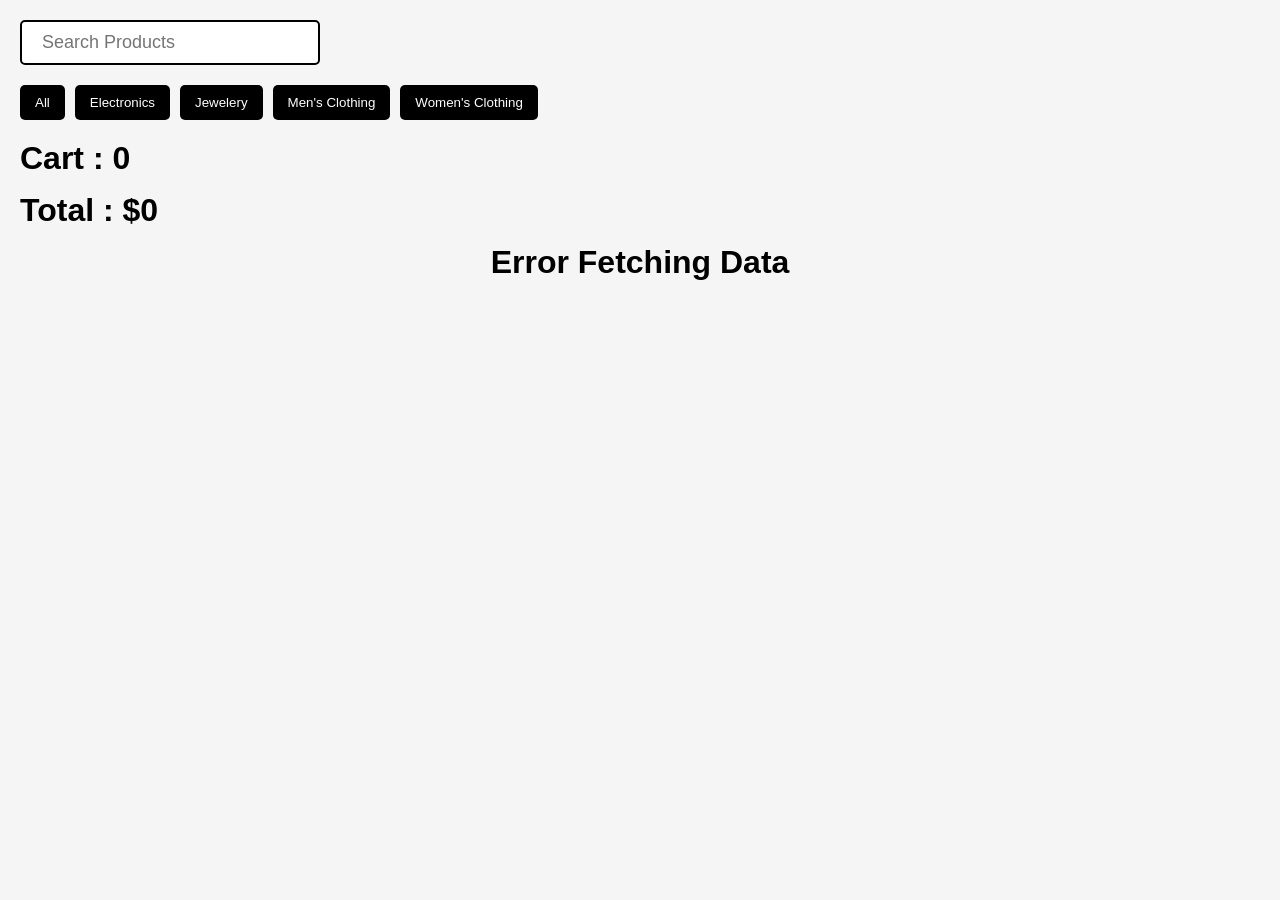
<file: index.html>
<!DOCTYPE html>
<html lang="en">
<head>
    <meta charset="UTF-8">
    <meta name="viewport" content="width=device-width, initial-scale=1.0">
    <title>Document</title>
    <link rel="stylesheet" href="./style.css"/>
</head>
<p>
    <!-- <h1>Praveen K</h1><hr>
    <h2>About Me</h2>
    <p>Hello! My name is <strong>Praveen</strong>. I am a <i>Software Engineer</i> who loves learning <b>HTML</b>,<i>CSS</i> and <u>Javascript</u>.<br> I enjoy teaching and improving my skills daily. </p><hr>
    <h2>Education</h2>
    <table border="1">
        <tr>
            <th>Course</th>
            <th>College</th>
            <th>Year</th>
            <th>CGPA</th>
        </tr>
        <tr>
            <td>B.E - ECE</td>
            <td>Paavai Engineering College</td>
            <td>2020 - 2024</td>
            <td>7.48</td>
        </tr>
    </table><hr>
    <h2>Skills</h2>
    <ul>
        <li>HTML</li>
        <li>CSS</li>
        <li>Javascript</li>
        <li>Python</li>
    </ul><hr>
    <h2>Hobbies</h2>
    <ol>
        <li>Reading Tech Blogs</li>
        <li>Playing Cricket</li>
        <li>Watching Movies</li>
    </ol><hr>
    <h2>My Photo</h2>
    <img src="./Asset/rs.jpg" alt="Profile Photo"><hr>
    <h2>Connect With Me</h2>
    <a href="https://in.linkedin.com/"><u>Visit My LinkedIn Profile</u></a>  -->
<!-- 
    <form action="submit">
        <h1>Universal Registration & Management Form</h1><hr>
        <fieldset>
            <legend><h2>Personal Details</h2></legend>
            <label for="">Full Name:</label>
            <input type="text" name="userName" required><br>

            <label for="">Email:</label>
            <input type="email" name="userEmail"><br>
            
            <label for="">Phone Number:</label>
            <input type="text" name="Phone number"><br>

            <label for="">Date of Birth:</label>
            <input type="date" name="Dob"><br>

            <label for="">Gender:</label>
            <input type="radio" name="gender">Male 
            <input type="radio" name="gender">Female
            <input type="radio" name="gender">Other <br>

            <label for="">Marital Status:</label>
            <select name="" id="">
                <option value="">--Select--</option>
                <option value="">Married</option>
                <option value="">Not Married</option>
            </select>
        </fieldset> <br>
        <fieldset>
            <legend><h2>Education Details</h2></legend>
            <label for="">Highest Qualification:</label>
            <select name="" id="">
                <option value="">--Select Qualification--</option>
                <option value="">PG</option>
                <option value="">UG</option>
            </select> <br>

            <label for="">College Name:</label>
            <input type="text" name="CollegeName"><br>

            <label for="">Year of Passing:</label>
            <input type="text" name="Yop"><br>

            <label for="">Percentage:</label>
            <input type="text" name="Percent"><br>
        </fieldset> <br>
        <fieldset>
            <legend><h2>Professional Details</h2></legend>
            <label for="">Experience(Years):</label>
            <input type="text" name="exp"><br>

            <label for="">Skills:</label>
            <input type="checkbox" name="skills">HTML
            <input type="checkbox" name="skills">CSS 
            <input type="checkbox" name="skills">Javascript
            <input type="checkbox" name="skills">Python
            <input type="checkbox" name="skills">React <br>

            <label for="">Current Company:</label>
            <input type="text" name="current"><br>

            <label for="">Expected Salary:</label>
            <input type="text" name="expsalaray"><br>
        </fieldset> <br>
        <fieldset>
            <legend><h2>Account Setup</h2></legend>
            <label for="">Username:</label>
            <input type="text" name="name"><br>
            
            <label for="">Password:</label>
            <input type="password" name="pass"><br>

            <label for="">Confirm Password:</label>
            <input type="password" name="confirmpass"><br>

            <label for="">Security Question:</label>
            <select name="" id="">
                <option value="">Your Pet Name?  </option>
                <option value="">Your Village Name</option>
            </select> <br>

            <label for="">Answer:</label>
            <input type="text" name="ans"><br>
        </fieldset> <br>
        <fieldset>
            <legend><h2>Address Details</h2></legend>
            <label for="">Address Line:</label>
            <textarea name="" id="" rows="3" cols="30"></textarea> <br>

            <label for="">City:</label>
            <input type="text" name="city"><br>

            <label for="">State:</label>
            <input type="text" name="state"><br>

            <label for="">Pincode:</label>
            <input type="text" name="pin"><br>

            <label for="">Country:</label>
            <input type="text" name="country"><br>
        </fieldset> <br>
        <fieldset>
            <legend><h2>Emergency Contact</h2></legend>
            <label for="">Contact Person Name:</label>
            <input type="text" name="name"><br>

            <label for="">Relationship:</label>
            <input type="text" name="realtion"><br>

            <label for="">Emergency Phone:</label>
            <input type="text" name="number"><br>
        </fieldset> <br>
        <fieldset>
            <legend><h2>Upload Documents</h2></legend>
            <label for="">Upload Resume:</label>
            <input type="file" name="upload"><br>

            <label for="">Upload Profile Photo:</label>
            <input type="file" name="upload"><br>
        </fieldset> <br>
        <fieldset>
            <legend><h2>Declaration</h2></legend>
            <input type="checkbox" name="declare"> I hereby declare that the above information is true and correct.
        </fieldset> <br>
        <button type="submit">Submit Registration</button>
        <button type="reset">Reset Form</button> <hr>
        <p> &copy; 2026 Universal Registration System</p>
    </form> -->
    <!-- <style>
        #header{color: blueviolet;}
        span{color: blue;}
    </style>
    <h1>LifeCare Multi-Speciality Hospital</h1>
    <p id="header"><u><b>Home</b></u> | <u><b>About</b></u> | <u><b>Doctors</b></u> | <u><b>Services</b> | <u><b>Appointment</b></u> | <u><b>Contact</b></u></u></p> <hr>
    <h2>Welcome to LifeCare Hospital</h2>
    <img src="./Assets/r.jpg" alt="Hospital Image">
    <p>We provide quality healthcare services with modern facilities and experienced doctors.</p> <hr>
    <h2>About Us</h2>
    <p><b>LifeCare Hospital</b> is a leading healthcare provider offering world-class treatment.</p>
     <p> Our mission is to provide <i>affordable</i> and <mark>advanced medical care</mark> to everyone.</p> <hr>
    <h2>Our Doctors</h2>
    <ul>
        <li>Dr.Arun - Cardiologist</li>
        <li>Dr.Meena - Neurologist</li>
        <li>Dr.Karthik - Orthopedic</li>
        <li>Dr.Priya - Pediatrician</li>
    </ul> <hr>
    <h2>Our Services</h2>
    <ol>
        <li>Emergency Care</li>
        <li>24/7 pharmacy</li>
        <li>Laboratory Services</li>
        <li>ICU & Operation Theatre</li>
    </ol> <hr>
    <h2>Hospital Timings</h2>
    <table border="1">
        <tr>
            <th><h3>Day</h3></th>
            <th><h3>Opening Time</h3></th>
            <th><h3>Closing Time</h3></th>
        </tr>
        <tr>
            <td>Monday - Friday</td>
            <td>8:00 AM</td>
            <td>8:00 PM</td>
        </tr>
        <tr>
            <td>Saturday</td>
            <td>9:00 AM</td>
            <td>5:00 PM</td>
        </tr>
        <tr>
            <td>Sunday</td>
            <td colspan="2">Emergency Only</td>
        </tr>
    </table> <hr>
    <h2>Book an Appointment</h2>
    <form action="submit">  
        <label for="">Full Name:</label><br>
        <input type="text" name="userName" placeholder="Enter your name"><br>

        <label for="">Email:</label><br>
        <input type="email" name="userEmail" placeholder="Enter your email"><br>
            
        <label for="">Phone Number:</label><br>
        <input type="text" name="Phone number" placeholder="10-digit number"><br>

        <label for="">Gender:</label><br>
        <input type="radio" name="gender">Male 
        <input type="radio" name="gender">Female
        <input type="radio" name="gender">Other <br>

        <label for="">Select Department:</label><br>
        <select name="" id="">
            <option value="">--Select--</option>
        </select> <br>
        <label for="">Appointment Date:</label><br>
        <input type="date" name="Appointmentdate"> <br>
        <label for="">Upload Medical Report:</label><br>
        <input type="file" name="upload"> <br>
        <label for="">Message:</label><br>
        <textarea rows="3" cols="30" placeholder="Describe your issue..."></textarea> <br>
        <button type="submit">Book Appointment</button> 
        <button type="reset">Clear Form</button> 
    </form> <hr>
    <h2>Contact Us</h2>
    <p>Email: <span><u>info@lifecare.com</u></span>
    <p>Phone: +91 9876543210</p>
    <textarea rows="10" cols="40">Google Maps Platform rejected your request. Invalid request. Invalid 'pb' parameter.</textarea> <hr>
    <p>&copy; 2026 LifeCare Hospital. All Rights Reserved.</p> -->
    <!-- <style>
        #table{border-collapse: collapse; border-color: black;}
        #map{display: flex; justify-content: space-between;gap: 100px;}
    </style>
    <p>Follow us on: <a href="">Facebook</a> | <a href="">Twitter</a> | <a href="">Instagram</a> | <a href="">YouTube</a></p> <hr>
    <h1>TheBlog</h1>
    <i>Ideas Worth Writing About &mdash; Published Every Week</i> <hr>
    <p><a href="">Home</a> | <a href="">Technology</a> | <a href="">Design</a> | <a href="">Lifestyle</a> | <a href="">Productivity</a> | <a href="">Culture</a> | <a href="">About</a> | <a href="">Contact</a> |</p> <hr>
    <p><textarea rows="1" cols="40" placeholder="Search articles...."> </textarea> <button type="submit">Search</button> </p> <hr>
    <h2>Featured Post</h2>
    <p>
        <p><h2 style="margin: 30px;">The Future of Human-AI Collaboration: What Comes Next?</h2></p>
        <p style="margin: 30px;">Artificial intelligence is no longer a distant concept &mdash; its woven into how we work,create , and communicate. But what happens AI becomes a true partner rather than just a tool? <br>
        This in-depth feature explores the road ahead for humans and machines working side by side &mdash; and what it means for jobs,creativity,and society at large.</p>
        <p style="margin: 30px;">By <b>Editorial Team</b> April 20,2026 | 10 min read | Category: Technology </p>         
        <p style="margin: 30px;"> <a href="">Read Full Artcile</a></p> </p><hr>
    <h2>Latest Posts</h2>
    <table border="1" id="table">
        <tr>
            <th>Category</th>
            <th>Title</th>
            <th>Author</th>
            <th>Date</th>
            <th>Read Time</th>
            <th>Link</th>
        </tr>
        <tr>
            <td>Technology</td>
            <td>How AI is Quietly Changing the Way We Write</td>
            <td>Aryan Mehta</td>
            <td>April 18,2026</td>
            <td>5 min</td>
            <td><a href="">Read</a></td>
        </tr>
        <tr>
            <td>Design</td>
            <td>The Minimalism Trap: When Less Becomes Too Little</td>
            <td>Priya Nair</td>
            <td>April 12,2026</td>
            <td>4 min</td>
            <td><a href="">Read</a></td>
        </tr>
        <tr>
            <td>Lifestyle</td>
            <td>Why I Stopped Using My Phone Before 9 AM</td>
            <td>Sam Torres</td>
            <td>April 5,2026</td>
            <td>3 min</td>
            <td><a href="">Read</a></td>
        </tr>
        <tr>
            <td>Productivity</td>
            <td>Deep Work in a World Full of Distractions</td>
            <td>Nisha Kapoor</td>
            <td>March 30,2026</td>
            <td>6 min</td>
            <td><a href="">Read</a></td>
        </tr>
        <tr>
            <td>Culture</td>
            <td>Why Gen Z Is Redefining Work-Life Balance</td>
            <td>Leo Martinez</td>
            <td>March 25,2026</td>
            <td>5 min</td>
            <td><a href="">Read</a></td>
        </tr>
        <tr>
            <td>Technology</td>
            <td>Open Source vs Proprietary: The Eternal Debate</td>
            <td>Ravi Shankar</td>
            <td>March 20,2026</td>
            <td>7 min</td>
            <td><a href="">Read</a></td>
        </tr>
    </table> <br>
    
    <a href="">View All Posts</a> <hr>
    <h2>Browse by Category</h2>
    <ul>
        <li><a href="">Technology</a> &mdash; AI,software,gadgets,and the digital world</li>
        <li><a href="">Design</a> &mdash; UI/UX,visual design,minimalism,typography</li>
        <li><a href="">Lifestyle</a> &mdash; Health,habits,morning routines,wellness</li>
        <li><a href="">Productivity</a> &mdash; Focus,deep work,time management,tools</li>
        <li><a href="">Culture</a> &mdash; Society,trends,Gen Z,pop culture</li>
        <li><a href="">Finance</a> &mdash; Personal finance,investing,budgeting</li>
        <li><a href="">Travel</a> &mdash; Destinations,tips,remote work travel</li>
        <li><a href="">Books</a> &mdash; Reviews,summaries,reading lists</li>
    </ul> <hr>
    <h2>Popular This Month</h2>
    <ol>
        <li><a href="">10 Habits of Highly Productive People</a> <br> <sub>Productivity | 1.2k views | April 2026</sub></li> <br>
        <li><a href="">What Is Slow Living and Why Everyone Is Talking About It</a> <br> <sub>Lifestyle | 980 views | April 2026</sub></li><br>
        <li><a href="">The Best Free Design Tools in 2026</a> <br> <sub>Design | 870 views | March 2026</sub></li> <br>
        <li><a href="">How to Start Investing With Just &#8377 500 a Month</a> <br> <sub>Finance | 760 views | March 2026</sub></li><br>
        <li><a href="">Remote Work Destinations You Haven't Thought Of Yet</a> <br> <sub>Travel | 640 views | March 2026</sub></li>
    </ol><hr>
    <p>Author Spotlight</p>
    <table border="1" id="table">
        <tr>
            <th>Author</th>
            <th>Speciality</th>
            <th>Articles</th>
            <th>Profile/th>
        </tr>
        <tr>
            <td>Aryan Mehta</td>
            <td>Technology AI</td>
            <td>24</td>
            <td><a href="">View Profile</a></td>
        </tr>
        <tr>
            <td>Priya Nair</td>
            <td>Design UX</td>
            <td>18</td>
            <td><a href="">View Profile</a></td>
        </tr>
        <tr>
            <td>Sam Torres</td>
            <td>Lifestyle Wellness</td>
            <td>31</td>
            <td><a href="">View Profile</a></td>
        </tr>
        <tr>
            <td>Nisha Kapoor</td>
            <td>Productivity</td>
            <td>15</td>
            <td><a href="">View Profile</a></td>
        </tr>
        <tr>
            <td>Leo Martinez</td>
            <td>Culture Society</td>
            <td>22</td>
            <td><a href="">View Profile</a></td>
        </tr> 
    </table> <hr>
    <h2>Subscribe to Our Newsletter</h2>
    <p>Get the best articles delivered straight to your inbox every Monday. No spam. Unsubscribe anytime.</p>
    <form action="submit">
        <label for="">Full Name:</label>
        <input type="text" name="username" placeholder="Your Name"><br>
        
        <label for="">Email Address:</label>
        <input type="email" name="useremail" placeholder="Your@email.com"> <br>
        
        <label for="">Preferred Category:</label>
        <select>
            <option value="">All Categories</option>
        </select><br>
        <button type="submit">Subscribe Now</button>
    </form><hr>
    <h2>Tags</h2>
    <p><a href="">Technology</a> <a href="">Design</a> <a href="">Lifestyle</a> <a href="">Productivity</a> <a href="">AI</a> <a href="">Writing</a> <a href="">Culture</a> <a href="">Finance</a> <a href="">Travel</a> <a href="">Books</a> <a href="">Remote</a> <a href="">Work</a> <a href="">Minimalism</a> <a href="">Health</a> <a href="">Open Source</a> <a href="">Startups</a> <a href="">Deep Work</a> </p> <hr>
    <h2>About TheBlog</h2>
    <p>TheBlog was founded in 2020 with a simple mission: to publish thoughtful,well-researched articles on topics that matter in everyday life. From technology and design to culture and finance, our <br>team of writers brings you fresh perspectives every week. We believe in quality over quantity &mdash; every post is carefully written,edited,and fact-checked before it goes live. </p>
    <a href="">Learn More About Us</a> <hr>
    <h2>Contact Us</h2>
    <form action="submit">
        <label for="">Your Name:</label>
        <input type="text" name="username" placeholder="Full Name"><br>
        
        <label for="">Email:</label>
        <input type="email" name="useremail" placeholder="Your@email.com"> <br>

        <label for="">Subject:</label>
        <input type="text" name="username" placeholder="Subject"><br>
        
        <label for="">Message:</label><br>
        <textarea rows="5" cols="50" placeholder="Write your message here..."></textarea><br>

        <button type="submit">Send Message</button> 
    </form> <hr>
    <h2>Sitemap</h2>
    <div id="map">
        <div>
        <b>Pages</b>
        <ul>
            <li><a href="">Home</a></li>
            <li><a href="">About</a></li>
            <li><a href="">Contact</a></li>
            <li><a href="">Write for Us</a></li>
            <li><a href="">Advertise</a></li>
        </ul>
        </div>
        <div>
        <b>Categories</b>
        <ul>
            <li><a href="">Technology</a></li>
            <li><a href="">Design</a></li>
            <li><a href="">Lifestyle</a></li>
            <li><a href="">Productivity</a></li>
            <li><a href="">Culture</a></li>
        </ul>
        </div>
        <div>
        <b>More</b>
        <ul>
            <li><a href="">Finance</a></li>
            <li><a href="">Travel</a></li>
            <li><a href="">Books</a></li>
            <li><a href="">Newsletter</a></li>
            <li><a href="">RSS Feed</a></li>
        </ul>
        </div>
        <div>
        <b>Legal</b>
        <ul>
            <li><a href="">Privacy Policy</a></li>
            <li><a href="">Terms of Use</a></li>
            <li><a href="">Cookie Policy</a></li>
            <li><a href="">Disclaimer</a></li>
        </ul>
        </div>
    </div><hr>
    <p><a href="">Facebook</a> | <a href="">Twitter</a> | <a href="">Instagram</a> | <a href="">YouTube</a> | <a href="">RSS</a></p>
    <p>2026 TheBlog | All Rights Reserved | Built with Pure HTML</p> -->
    <!-- <div id="box">
    <img src="./Assets/Box modelng.png" alt="Profile Picture" id="bi">
    <h1 id="bh1">Srinivas T</h1>
    <h2 id="bh2">Web Developer</h2>
    <p id="bp1">A simple, clean profile card</p>
    <p id="bp2">design using the CSS box model.</p>
    <button type="submit" id="bb">Contact</button>
    </div> -->
<!-- 
    <div  id="box2">
        <h1 id="box-h">GEC Engineering College</h1>
        <p id="box-p1">Student Identity Card</p> <hr id="box-hr">
        <img src="./Assets/rs.jpg" alt="rs" id="box-i">
        <h3 id="box-h3">Srinivas T</h3>
        <div id="box-d">
            <p><b>ID No:</b> ECE2024006</p>
            <p><b>Department:</b> ECE</p>
            <p><b>Year:</b> Final Year</p>
            <p><b>DOB:</b>14-07-2000</p>
            <p><b>Blood Group:</b> O+</p>
            <p><b>Phone:</b> 99112233445</p>
        </div> <hr id="box-hr2">
        <div id="footer"> 
        <p id="fp1">Valid Till: May 2026</p>
        <p id="fp2">Authorized Signature</p>
        </div>
     </div> -->
    <!-- <div id="pos1h"><p id="pos1p2"> Sticky Header</p></div>
    <p id="pos1p1">Scroll down to see sticky effect.... </p>
    <img src="././Assets/batman.jpg" alt=""  id="pos1i1"> 
    Now i am applying positio sticky to the second joker image so when it reaches
    top 0 it will act as fixed and if we scroll down there is 5000 words 
    the image is fixed and it will scroll down to the last word.
    <img src="./Assets/joker.jpg" alt="" id="pos1i2">
     <p>Lorem ipsum dolor sit amet consectetur adipisicing elit. Minus ex, voluptate molestiae maiores quae itaque nesciunt dolorem? Aspernatur voluptatibus sapiente itaque. Laboriosam praesentium beatae porro, et, blanditiis voluptate nemo deserunt doloribus quo nisi cumque sed, dolores ea repudiandae omnis officia! Deleniti enim dignissimos sit nobis? Id dolore maiores nemo vitae itaque, consequuntur libero. Quibusdam, rem? Impedit doloribus eligendi laboriosam, quibusdam, dolorum aut odit nostrum repellendus voluptatum tempora sed voluptatem reprehenderit praesentium eius dolores labore accusamus culpa amet optio laborum, fugiat odio officiis nesciunt. Corporis numquam maxime recusandae officiis sed facere ullam sint, quos modi ab magnam nostrum earum reprehenderit rem unde, voluptate ut fuga. Alias dolorum eaque asperiores saepe repellendus iusto dolor nesciunt ducimus facilis, minima quaerat libero dolorem fugiat exercitationem, iure laborum, accusantium distinctio. Accusamus laboriosam officiis consectetur nobis aperiam esse beatae atque ipsam ratione. Laudantium corrupti ullam repellendus dolores dolor explicabo, pariatur obcaecati, quam provident quibusdam aspernatur necessitatibus autem quod sapiente vel eveniet earum molestiae quis! Libero nam fuga eveniet eaque quos? Vitae optio dicta, beatae consectetur praesentium aspernatur rerum odit quos temporibus cumque neque delectus reiciendis, accusamus fuga perferendis qui. Accusamus distinctio aut rerum suscipit fugiat libero? Libero doloremque, facilis molestiae autem totam, sed culpa quisquam temporibus reiciendis, numquam animi! Libero voluptatum est id quibusdam, debitis, sequi, repudiandae distinctio adipisci cum esse suscipit. Voluptates, nobis porro! Provident rerum blanditiis, esse minima aut aspernatur beatae accusamus facilis odio. Fuga molestiae corrupti explicabo qui assumenda, magni at obcaecati error odit quod rem, provident magnam veniam voluptates debitis quae, et inventore nemo unde accusantium illo accusamus? Dolorem in pariatur cum qui, quos esse commodi laborum reiciendis soluta. Tenetur quam aliquam cum incidunt perspiciatis at nam quia natus doloremque. Quam minima, iusto similique nulla in eum numquam sequi aspernatur odit, ipsum, pariatur laborum. Laudantium eveniet sint dolorum iste molestias illo porro obcaecati temporibus exercitationem hic error cum, distinctio perferendis, dolorem numquam aliquid dicta voluptates sequi vel nemo ratione rerum animi. Recusandae cumque, eligendi beatae asperiores culpa quae totam perferendis neque libero, blanditiis dolor explicabo inventore nostrum quisquam veritatis dolorem autem eveniet atque, temporibus voluptatum? Itaque debitis, dolor omnis aspernatur minima explicabo tenetur enim. Accusamus vero id necessitatibus, nemo ullam nulla suscipit voluptates praesentium, aspernatur quod, aperiam maxime obcaecati exercitationem eius? Obcaecati asperiores id nesciunt soluta ut voluptatibus, facere earum, maxime impedit corporis eaque dolores! Reprehenderit reiciendis voluptatem expedita adipisci magnam. Qui tempore consequatur sunt voluptatum natus deserunt quas delectus, harum nisi repellat eligendi quam velit inventore blanditiis aut fugit cumque omnis accusantium nemo esse magnam ipsam. Voluptatem quis inventore animi illum nobis dicta, hic debitis sapiente libero odio voluptatum facilis accusantium reprehenderit recusandae molestiae error deserunt ab iure itaque repellendus corrupti iusto aperiam adipisci! Accusamus obcaecati quo iusto ad molestiae? Aut asperiores eligendi, velit accusantium atque, omnis at nesciunt enim voluptatum qui placeat consequuntur similique magnam libero, porro quam necessitatibus quis voluptatem unde impedit dignissimos in. Labore ex cumque accusamus. Ipsam laudantium molestias ad corporis necessitatibus nemo blanditiis, perspiciatis officia. Nam enim veritatis modi animi quo. Reprehenderit amet sit eveniet blanditiis iure optio asperiores itaque non facere quae ipsa obcaecati voluptatibus earum mollitia illum, voluptas deleniti magnam, cum est expedita. Reiciendis, temporibus unde suscipit enim maxime dicta perspiciatis ex. Iure odio voluptates amet molestias minus voluptas officia eos neque, vitae molestiae corrupti. Aut quasi culpa unde impedit, obcaecati, tempora voluptate consequatur atque ipsa, omnis dignissimos quo nobis? Molestiae doloribus, nam error laudantium cumque sed iusto asperiores est at molestias delectus nostrum porro harum explicabo hic voluptatibus quod reiciendis assumenda labore voluptatem nulla enim? Recusandae, laborum quisquam nesciunt nemo qui maiores, temporibus tenetur perspiciatis nobis ratione, dolorum porro? Asperiores assumenda fugiat adipisci aspernatur impedit. Vitae expedita laudantium laboriosam accusamus? Aperiam voluptate quas quaerat veritatis asperiores illo. Laudantium explicabo consequuntur sapiente harum qui necessitatibus veniam rem ratione nihil, quibusdam excepturi quisquam recusandae hic ipsum at vel, accusamus sit tempora repellendus laboriosam aliquam cupiditate sunt voluptate unde. Molestiae magni ducimus deserunt mollitia aliquid quis recusandae fugit iusto officiis! Inventore, vel doloremque soluta beatae voluptatibus molestiae quidem eveniet cupiditate iure cum officia deleniti non laboriosam! Laborum placeat esse ut necessitatibus consequatur velit! Eum neque mollitia repellat sint nostrum praesentium molestias, unde exercitationem in. Culpa velit quia dolorem, pariatur iste repellat quis aperiam possimus, distinctio doloribus amet quo eveniet illo minus deserunt nesciunt voluptates commodi laborum. Delectus ad nobis voluptatum animi reprehenderit dolorum ut odit accusamus eius asperiores incidunt in voluptatem iure, exercitationem iste amet architecto facilis. Molestias nemo soluta asperiores officia repudiandae laudantium nesciunt atque ipsa provident laboriosam saepe nihil id perspiciatis vitae quis doloremque quam numquam, aperiam distinctio totam. Doloribus doloremque, quo nesciunt eius harum officia laborum est pariatur, ipsum, ea voluptates dolore? Cumque ipsum fugiat, laborum minus nihil ad qui quibusdam tenetur sequi maxime, eius doloribus corporis nemo quaerat aliquid, sed praesentium id. Ex obcaecati adipisci tempora. Sunt saepe commodi velit, ad explicabo architecto adipisci exercitationem minima voluptate incidunt quis neque laudantium nam porro beatae quasi eaque labore tenetur dignissimos magnam. Autem ipsam laboriosam id commodi neque, consequatur itaque reiciendis tempore nobis fuga culpa debitis omnis harum ad. Optio reprehenderit in cum maiores cumque! Sit nemo esse nesciunt a blanditiis commodi debitis libero, ex, quasi expedita similique perspiciatis, labore tempore officia laboriosam numquam dolorum delectus. Similique aut quod officia mollitia quo unde corporis amet, vero commodi. Labore aliquam exercitationem pariatur eius inventore, sequi deserunt itaque delectus, iste ipsum consequuntur sint reiciendis id? Esse architecto blanditiis, dignissimos praesentium deserunt earum tempora? In distinctio vero est cum at saepe temporibus hic, dicta nostrum accusamus laudantium reiciendis sed illum ad, quas quae quos? Eos magnam amet excepturi deserunt accusantium voluptatibus minus perspiciatis, ipsum dolor voluptate aspernatur. Consequatur aut repudiandae laborum eligendi quia alias nulla quis ut. Animi dicta nam voluptatum suscipit minima provident repellat impedit officiis incidunt porro tempora voluptas fugit ex fuga inventore ipsa non quibusdam ipsum temporibus culpa necessitatibus debitis, deleniti architecto dolores. Nihil neque optio sit repudiandae exercitationem quas fugit numquam voluptates repellat, iusto fuga ipsam odit quia! Possimus vel nam temporibus, suscipit laudantium accusantium ex cupiditate non, rem recusandae architecto, qui dolorum!</p> -->
     
     <!-- <div id="pos3h">
        I have used position fixed only for the four options not for entire
        width because if i use for total width it wont move so i only used for
        four elements so for applying to these four i have created any div tag
        - pos3h2
        <div id="pos3h2"> 
        <h1 id="pos3h3">Menu</h1>
        <p id="pos3h4">Home</p>
        <p id="pos3h5">About</p>
        <p id="pos3h6">Contact</p>
        </div>
     </div>
      So fo the below content i have used absolute for the body because i cant use 
     position absolute for side bar because it is fixed and i even tried position 
     relative for main content but because of fixed sidebar it is rendering down 
     of the sidebar so i used position absolute for the body so that it can render 
     according to my requirement
     <div id="pos3r">
        <h1>Main Content</h1>
        <p id="pos3r2">Scroll down....</p>
        <img src="./Assets/batman.jpg" alt="" id="pos3i1">
        <img src="./Assets/joker.jpg" alt="" id="pos3i2">
     </div> -->

      <!-- I have used position fixed for header my website so it will be fixed
    when we scrool down to bottom . -->
     <!-- <div id="pos2h">
    <h2 id="pos2h1">My Website</h2>
    <div id="pos2h2">
        <p>Home</p>
        <p>Profile</p>
        <p>Contact</p>
    </div>
   </div>
   <div id="pos2h3"> 
   <h2>Scroll Down</h2>
   <p>Keep scrolling to see sticky, absolute, relative and fixed position in 
    action.</p>
   </div> -->
   <!-- I have used position realtive for the box we can use margin only to set 
   the box in middle but i want to use absolute in this so i have used relative
   for the box and i have used position absolute for the word "new" because
   new is realtive to the box so in this way i have used realtive and absolute
   we can place the box in middle and place new in its position without using 
   realtive and absolute to by using margin and padding but i wanted to include
   them. -->
   <!-- <div id="pos2d">
    <p id="pos2d1">New</p>
    <img src="./Assets/batman.jpg" alt="" id="pos2i2">
    <p id="pos2d2">Srinivas T</p>
    <p id="pos2d3">Frontend developer</p>
   </div>
   <div id="pos2n"> 
   <div id="pos2n1">
    <p>Scroll content...</p>
    <p>Scroll content...</p>
    <p>Scroll content...</p>
    <p>Scroll content...</p>
    <p>Scroll content...</p>
   </div>  -->
   <!-- I have used position sticky for the footer/hwlp word if i use fixed it
   will not scroll down according to our requirement so i have used sticky
   and gave bottom= zero so when it reaches bottom it will act as fixed 
   which will fulfill our requiremnt.                                     -->
   <!-- <div id="pos2n2"><p id="pos2f">Help</p>
   </div> -->
   <!-- <div id="ai">
    <div class="aih">
        <p class="aih1" >Srinivas AI</p>
        <p class="aih2">Home</p>
        <p class="aih2">Services</p>
        <p class="aih3">Portfolio</p>
        <p class="aih4">Testimonials</p>
        <p class="aih5">Team</p>
        <select class="aih6">
            <option value="">Menu</option></select>
        <p class="aih7">News</p>
        <p class="aih8">Get Quotes</p>
        <div class="moon"></div>
    </div>
    <div class="aidata">
        <h1 class="aid1">Delivering Superior Services</h1>
        <h2 class="aid2">IT Solutions.</h2>
        <p class="aid3">You can easily 
        change any design to your own.It is also highly 
        <br> customizable SEO friendly template.</p>
        <div class="aid4">
        <img src="./Assets/icons8-twitter-bird-48.png" alt="">
        <img src="./Assets/icons8-facebook-50.png" alt="">
        <img src="./Assets/icons8-linkedin-48.png" alt="">
        <img src="./Assets/icons8-instagram-50.png" alt="">
    </div>
        <div class="aid5">
            <p class="aid6">Get Quotes</p>
            <p class="aid7">Get Started</p>
        </div>
    </div>
    <div class="aip">
        <img src="./Assets/batman.jpg" alt="" width="100px" class="aipi">
    </div>
   </div> -->

   <!-- <div class="grid1">
    <img src="./Assets/apple.jpg" alt="" class="ga">
    <img src="./Assets/orange.jpg" alt="" class="go">
    <img src="./Assets/papple.jpg" alt="" class="gpa">
    <img src="./Assets/banana.jpg" alt="" class="gb">
    <img src="./Assets/stra.jpg" alt="" class="gs">
    <img src="./Assets/bb.jpg" alt="" class="gbb">
   </div> -->

   <!-- <div class="grid2">
  <div class="item a"></div>  
  <div class="item b"></div>  
  <div class="item c"></div>  
  <div class="item d"></div>  
  <div class="item e"></div>  
  <div class="item f"></div>  
  <div class="item g"></div>  
  <div class="item h"></div> 
  <div class="item i"></div>  
    <div class="footer">
    <h1>CSS GRID</h1>
 </div>
</div> -->

    <!-- <div class="ani1"></div> -->
     <!-- <div class="ani2"></div> -->

     <!-- <div class="Portfolio">
        <div class="header">
            <h1 class="ph1">MyPortfolio</h1>
            <ul class="menu">
                <li>Home</li>
                <li>About</li>
                <li>Skills</li>
                <li>Projects</li>
                <li>Contact</li>
            </ul>
        </div>
        <div class="profile">
            <div class="prof1"> 
            <img src="./Assets/batman.jpg" alt="" class="profimg">
            <p class="profp1">Hello, I'm <span class="profspan">Developer</span></p>
            <p class="profp2">Frontend Developer|HTML&CSS</p>
            <button type="submit" class="profb">Download Cv</button>
            </div>
        </div>
        <div class="about">
            <h2 class="abouth2">About Me</h2>
            <p class="aboutp">I am a passionate frontend developer who has completed HTML and CSS.
            I love building responsive and clean UI designs.</p>
        </div>
        <div class="skills">
            <h2>My Skills</h2>
            <ul class="skillsul">
                <li class="dev html">HTML</li>
                <li class="dev css">CSS3</li>
                <li class="dev js">JS</li>
                <li class="dev rjs">React Js</li>
            </ul>
        </div>
        <div class="projects">
            <h2>Projects</h2>
            <div class="projectpara">
            <div class="pp">
                <p class="projp1">Portfolio Website</p>
                <p class="projp2">Resposive portfolio using HTML & CSS</p>
            </div>
            <div class="pp"> 
            <p class="projp1">Landing Page</p>
            <p class="projp2">Modern landing page design</p>
            </div>
            <div class="pp"> 
            <p class="projp1">Image Gallery</p>
            <p class="projp2">Grid-based image gallery.</p>
            </div>
        </div>
        <div class="contact">
            <h2>Contact Me</h2>
            <form action="submit" class="contactform">
                <input type="text" name="username" placeholder="Your Name" class="con inp1">
                <input type="email" name="useremail" placeholder="Your Email" class="con inp2">
                <textarea placeholder="Your Message" class="inp3"></textarea>
                <button type="submit" class="inp4">Send Message</button>
            </form>
        </div>
        </div>
        <div class="portfooter">
            <p>&copy;2026 MyPortfolio. All rights Reserved.</p>
        </div>
     </div> -->

    <!-- <div class="FinalTask">
        <div class="ft-h">
            <h1 class="ft-h1">TravelGo</h1>
            <ul class="ft-menu">
                <li>Home</li>
                <li>Destinations</li>
                <li>Packages</li>
                <li>Gallery</li>
                <li>Contact</li>
            </ul>
        </div>
        <div class="ft-dashb">
            <div class="ft-dash1"> 
            <h1 class="dashh">Explore The World</h1>
            <p class="dashp">Your adventure starts here</p>
            <button type="submit" class="dashb">Book Now</button>
            </div>
        </div>
        <div class="populardestinations">
            <h2>Popular Destinations</h2>
            <div class="destinations">
            <div class="dest">
                <img src="./Assets/switz.jpg" class="destimg1"></img>
                <p class="destp1">Switzerland</p>
            </div>
            <div class="dest">
                <img src="./Assets/bali.avif" class="destimg1"></img>
                <p class="destp1">Bali</p>
            </div>
            <div class="dest">
                <img src="./Assets/iceland.jpg" class="destimg1"></img>
                <p class="destp1">Iceland</p>
            </div>
            </div>
        </div>
        <div class="tourpackages">
            <h2>Tour Packages</h2>
            <div class="packages">
                <div class="pack">
                    <p class="packp1">Basic</p>
                    <p class="packp2">3 Days / 2 Nights</p>
                    <p class="packp3">&dollar;299</p>
                    <button type="submit" class="packp4">Select</button>
                </div>
                <div class="pack">
                    <p class="packp1">Standard</p>
                    <p class="packp2">5 Days / 4 Nights</p>
                    <p class="packp3">&dollar;599</p>
                    <button type="submit" class="packp4">Select</button>
                </div>
                <div class="pack">
                    <p class="packp1">Premium</p>
                    <p class="packp2">7 Days / 6 Nights</p>
                    <p class="packp3">&dollar;999</p>
                    <button type="submit" class="packp4">Select</button>
                </div>
            </div>
        </div>
            <div class="Travelgallery">
                <h2>Travel Gallery</h2>
                <div class="travel">
                    <img src="./Assets/t4.webp" alt="" class="travelimg">
                    <img src="./Assets/t2.jpg" alt="" class="travelimg">
                    <img src="./Assets/t3.webp" alt="" class="travelimg">
                    <img src="./Assets/t1.avif" alt="" class="travelimg">
                    <img src="./Assets/t5.jpg" alt="" class="travelimg">
                    <img src="./Assets/t6.jpg" alt="" class="travelimg">
                </div>
            </div>
            <div class="contactus">
                <h2>Contact Us</h2>
            <form action="submit" class="contactform">
                <input type="text" name="username" placeholder="Name" class="contactinp1">
                <input type="email" name="useremail" placeholder="Email" class="contactinp2">
                <textarea placeholder="Message" class="contactinp3"></textarea>
                <button type="submit" class="conbutton">Send</button>
            </form>
            </div>
        <div class="travelfooter">
            <p>&copy;2026 TravelGo Agency.</p>
        </div>
        </div>  -->
    <body>

        <input type="text" placeholder="Search Products" class="search">

        <div class="buttons">

        <button onclick="displayProducts(allProducts)">
            All
        </button>

        <button onclick="filterCategory('electronics')">
            Electronics
        </button>

        <button onclick="filterCategory('jewelery')">
            Jewelery
        </button>

        <button onclick="filterCategory(`men's clothing`)">
            Men's Clothing
        </button>

        <button onclick="filterCategory(`women's clothing`)">
            Women's Clothing
        </button>

        </div>

        <h1 class="cartCount">Cart : 0</h1>

        <h1 class="total">Total : $0</h1>

        <div class="card"></div>
        
        <script src="./server.js"></script>
</body>
</html>
</file>
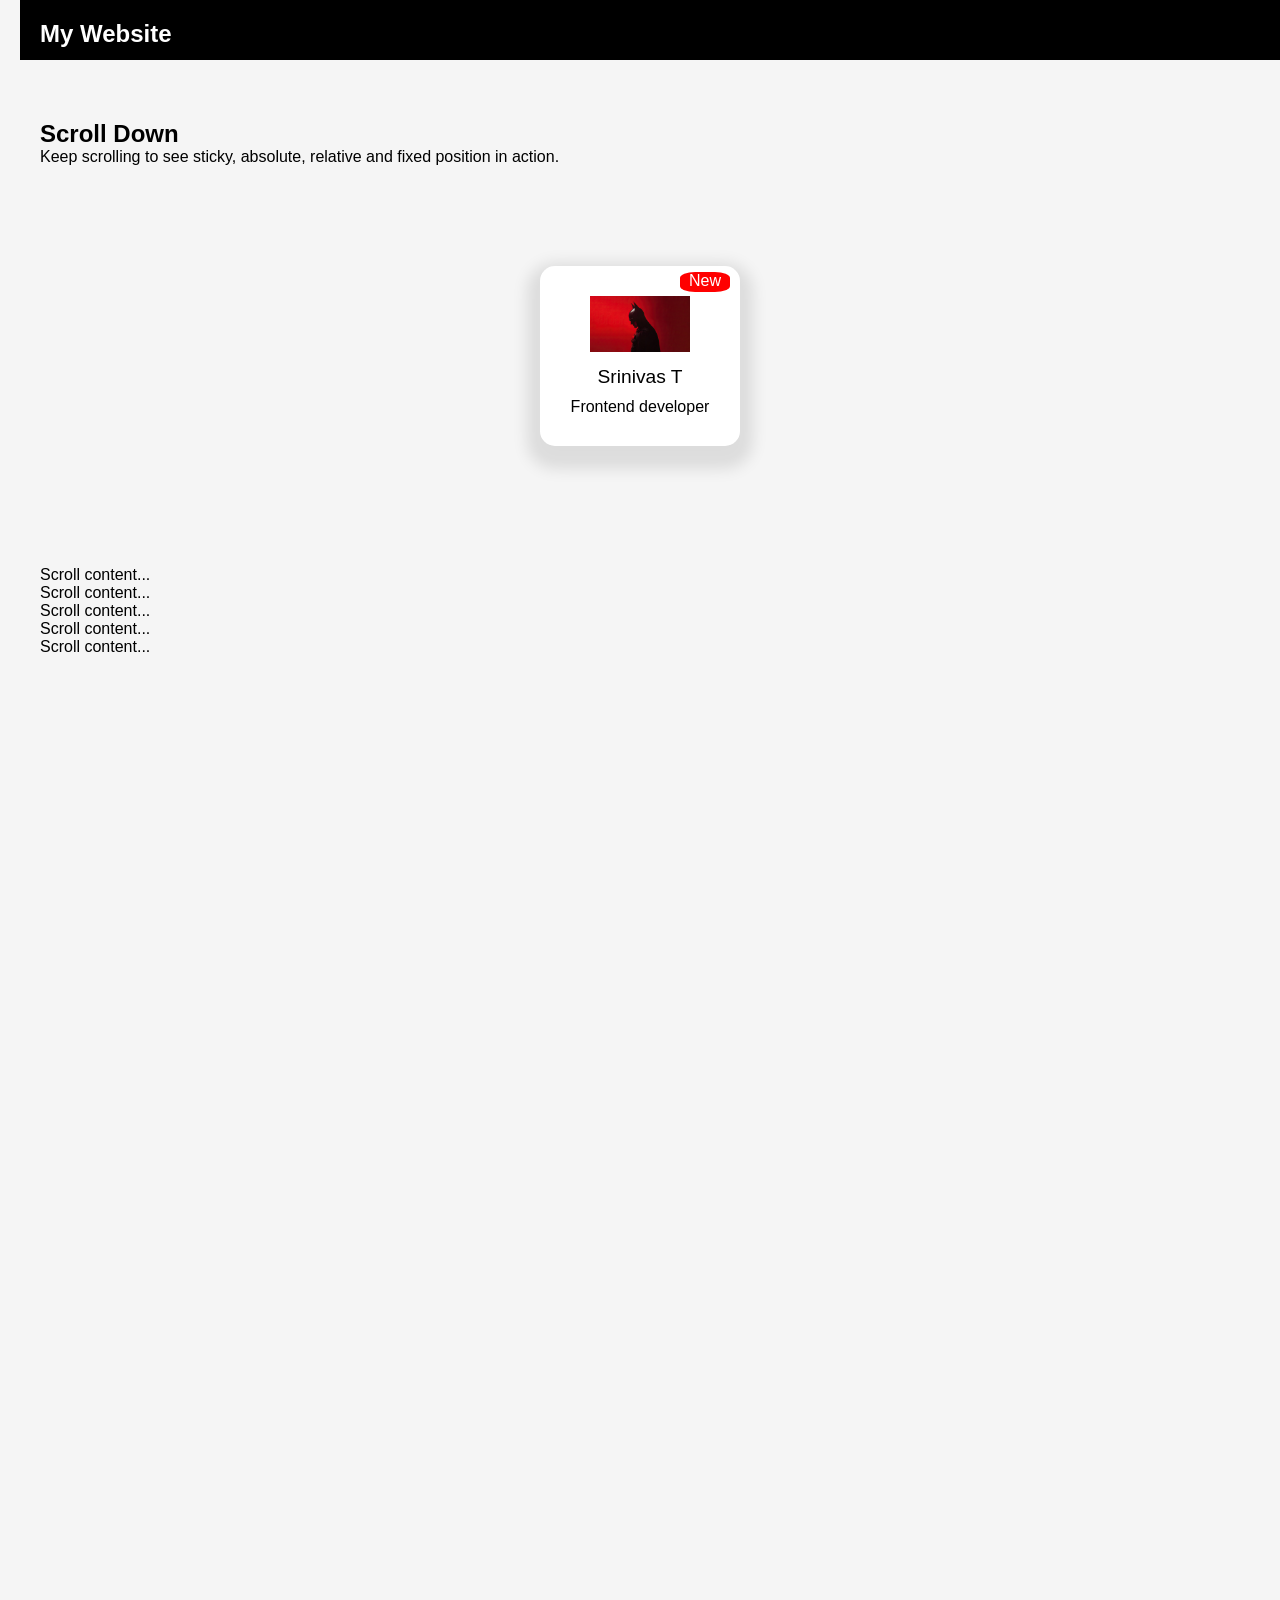
<file: box.html>
<!DOCTYPE html>
<html lang="en">
<head>
    <meta charset="UTF-8">
    <meta name="viewport" content="width=device-width, initial-scale=1.0">
    <title>Document</title>
    <link rel="stylesheet" href="./style.css">
</head>
<body>
    <!-- I have used position fixed for header my website so it will be fixed
    when we scrool down to bottom . -->
     <div id="pos2h">
    <h2 id="pos2h1">My Website</h2>
    <div id="pos2h2">
        <p>Home</p>
        <p>Profile</p>
        <p>Contact</p>
    </div>
   </div>
   <div id="pos2h3"> 
   <h2>Scroll Down</h2>
   <p>Keep scrolling to see sticky, absolute, relative and fixed position in 
    action.</p>
   </div>
   <!-- I have used position realtive for the box we can use margin only to set 
   the box in middle but i want to use absolute in this so i have used relative
   for the box and i have used position absolute for the word "new" because
   new is realtive to the box so in this way i have used realtive and absolute
   we can place the box in middle and place new in its position without using 
   realtive and absolute to by using margin and padding but i wanted to include
   them. -->
   <div id="pos2d">
    <p id="pos2d1">New</p>
    <img src="./Assets/batman.jpg" alt="" id="pos2i2">
    <p id="pos2d2">Srinivas T</p>
    <p id="pos2d3">Frontend developer</p>
   </div>
   <div id="pos2n"> 
   <div id="pos2n1">
    <p>Scroll content...</p>
    <p>Scroll content...</p>
    <p>Scroll content...</p>
    <p>Scroll content...</p>
    <p>Scroll content...</p>
   </div> 
   <!-- I have used position sticky for the footer/hwlp word if i use fixed it
   will not scroll down according to our requirement so i have used sticky
   and gave bottom= zero so when it reaches bottom it will act as fixed 
   which will fulfill our requiremnt.                                     -->
   <div id="pos2n2"><p id="pos2f">Help</p>
   </div>
</body>
</html>
</file>
<file: style.css>
*{
    padding: 0;
    margin: 0;
    box-sizing: border-box;
}
body{
    background-color: white;
    font-family: sans-serif;
} 

#box{
    width: 350px;
    margin: 100px auto;
    background-color: white;
    padding: 20px;
    text-align: center;
    border-radius: 15px;
    box-shadow: 0 10px 20px rgba(0,0,0,0.1);

}

#bi{
    border: 3px solid gray;
    border-radius: 50%;
    font-weight: lighter;
    margin-top: 20px;
    font-size: 20px;
}
#bh1{
    margin-top: 20px
}
#bh2{
    color: gray;
    margin-top: 5px;
    margin-bottom: 20px;
    font-weight: 100;
}
#bp1{
    font-size: 20px;
}
#bp2{
    padding-bottom: 20px;
    font-size: 20px;
}
#bb{
    margin-top: 20px;
    background-color:rgb(7, 114, 214);
    width: 300px;
    height: 50px;
    font-size:large;
    color: white;
    border-radius: 10px;
    border: none;
    margin-bottom: 20px;
}

#box2{
    width: 500px ;
    margin: 100px auto;
    text-align: center;
    padding: 20px;
    border-radius: 15px;
    background-color: white;
    border:5px  solid black;
    
}
#box-h{
    margin-top: 20px;
}
#box-p1{
    margin-top: 20px;
    font-size: larger;
}
#box-hr{
    margin-top: 10px;
}
#box-i{
    margin-top: 20px;
    width: 150px;
    height: 150px;
    border-radius: 50%;
    border: 4px  solid rgb(36, 115, 141)
}
#box-h3{
    margin-top: 20px;
}
#box-d{
    border: 1px dotted gray;
    margin: 20px;
    font-size: larger;
    text-align: left;
    padding: 20px;
    display: flex;
    flex-direction: column;
    gap: 10px;
}
#box-hr2{
    margin: 20px;
    
}
#footer{
    margin: 20px;
    font-size: larger;
}
#fp1{
    margin-top: 30px;
}
#fp2{
    margin-top: 20px;
}

#pos1h{
    width: 1900px;
    height: 50px;
    background-color:  black;
    color: white;
    position: fixed;
    top: 0;

}
#pos1p2{
    margin-top: 15px;
    text-align: center;
    padding-right: 100px;
    font-size: larger;
}
#pos1p1{
    margin: 20px;
    margin-top: 70px;
    font-size: larger;
}
#pos1i1{
    width: 1900px;
    height: 1000px;
}
#pos1i2{
    margin-top: 20px;
    width: 1900px;
    height: 700px;
    position: sticky;
    top: 0;
}
#pos2h{
    width: 1900px;
    height: 60px;
    background-color:  black;
    color: white;
    position: fixed;
    top: 0;
    display: flex;
    flex-direction: row;
    justify-content: space-between;
}
#pos2h1{
    margin: 20px;
    text-align: left;
}
#pos2h2{
    text-align: right;
    display: flex;
    flex-direction: row;
    gap: 20px;
    color: white;
    margin: 20px;
}
#pos2h3{
    margin: 20px;
    margin-top: 100px;
}
#pos2d{
    margin: 100px auto;
    position: relative;
    width: 200px;
    height: 180px;
    background-color: white;
    text-align: center;
    border: 1px ;
    box-shadow: 0px 10px 15px 13px rgba(0,0,0,0.1);
    border-radius: 15px;
}
#pos2d1{
    color: white;
    background-color: red;
    border-radius: 30%;
    width: 50px;
    height: 20px;
    position: absolute;
    top: 6px;
    left: 140px;
}
#pos2i2{
    width: 100px;
    margin-top: 30px;
}
#pos2d2{
    margin: 10px;
    font-size: larger;
}
#pos2d3{
    margin: 10px;
    margin-bottom: 20px;
}
#pos2n{
    display: flex;
    flex-direction: column;
    gap: 1000px;
}
#pos2n1{
    text-align: left;
    margin: 20px;
}
#pos2n2{
    color: white;
    background-color: blue;
    width: 70px;
    height: 30px;
    text-align: center;
    border-radius: 15px;
    margin-left: 1800px;
    padding-top: 6px;
    position: sticky;
    bottom: 0;
    
}
#pos3h{
    width: 250px;
    height: 1550px;
    background-color: black;
    color: gray;
    display: flex;
    flex-direction: column;
    
}
#pos3h2{
    position: fixed;
    margin: 20px;
    padding-left: 10px;
}
#pos3h3{
    color: white;
    padding-top: 40px;
    font-size: larger
}
#pos3h4{
    padding-top: 20px;
    font-size: larger;
}
#pos3h5{
    padding-top: 20px;
    font-size: larger;
}
#pos3h6{
    padding-top: 20px;
    font-size: larger;
}
#pos3r{
    position: absolute;
    top: 50px;
    left: 300px;
}
#pos3r2{
    padding-top: 20px;
}
#pos3i1{
    padding-top: 20px;
    width: 1500px;
    height: 700px;
}
#pos3i2{
    padding-top: 20px;
    width: 1500px;
    height: 700px;
}

#ai{
    background-image: url(./Assets/ai.avif);
    background-size: cover;
    background-position: center;
    background-repeat: no-repeat;
    width: 1900px;
    height: 890px;
    font-family: Arial, Helvetica, sans-serif; 
    border: 30px solid rgb(1, 1, 39);
}
.aih{
    display: flex;
    flex-direction: row;
    justify-content: space-around;
    margin:30px;
    height: 100px;
    margin: 20px; 
    margin-top: 20px;
    flex-wrap: wrap;
    align-content: center;
    gap: 10px;
    color: white;
    font-size: larger;
    font-weight: bolder;
}
.aih1{
    color:orangered;
}
.aih6{
    margin-bottom: 40px;
    border: none;
    background:none;
    color: white;
    font-size:large ;
    font-weight: bold
}
.aih8{
    border:1px solid blue;
    color: white;
    background-color: blue;
    width: 150px;
    height: 30px;
    padding-top: 5px;
    text-align: center;
    border-radius: 25px;
    margin-bottom: 20px;
}
.aidata{
    display: flex;
    flex-direction: column;
    justify-content: center;
    height: 600px;
    flex-wrap: wrap;
    align-content: center;
    color: white;
    position: relative;
    top:10px;
    left: 100px;
    bottom: 100px;
    gap: 20px;
    font-size: larger;
    font-weight: bolder;
}
.aid2{
    color: orangered;
}
.aid5{
    display: flex;
    flex-direction: row;
    gap: 20px;
}
.aid6{
    border:1px solid blue;
    color: white;
    background-color: blue;
    width: 150px;
    height: 50px;
    text-align: center;
    padding-top: 13px;
    border-radius: 25px;
}
.aid7{
    border:1px solid blue;
    color: white;
    background-color: blue;
    width: 150px;
    height: 50px;
    text-align: center;
    padding-top: 13px;
    border-radius: 25px;
}
.aip{
    height: 50px;
    display: flex;
    flex-wrap: wrap;
    flex-direction: row-reverse;
    align-content: end;
    padding-right: 50px;
    
}
.aipi{
    width: 70px;
    height: 70px;
    border-radius: 80%;
}

.grid1{
    display: grid;
    grid-template-columns: repeat(3,200px);
    grid-template-rows: 200px 200px 200px;
    gap: 10px;
    justify-content: center;
    align-items: center;
    position: relative;
    top: 100px;
}
.grid1 > img{
    width: 100%;
    height: 100%;
}
.ga{
    grid-row: 1;
    grid-column: 1;
}
.go{
    grid-row: 1;
    grid-column: 2;
}
.gpa{
    grid-column: 3;
    grid-row: 1/3;
}
.gb{
    grid-column: 1/3;
    grid-row: 2;
}
.gs{
    grid-column: 1/3;
    grid-row: 3;
}
.grid2{
    height: 1000px;
    display: grid;
    grid-template-columns: repeat(4,200px);
    grid-template-rows: 100px 100px 100px;
    gap: 10px;
    margin: 200px;
    justify-content: center;
}
.a{
    grid-column: 1;
    grid-row: 1/4;
    background: green;
}
.b{
    grid-column: 2/4;
    grid-row: 1;
    background: green;
}
.c{
    grid-row: 1;
    grid-column: 4;
    background: red;
}
.d{
    grid-row: 2;
    grid-column: 2;
    background: orange;
}
.e{
    grid-column: 3;
    grid-row: 2;
    background: red;
}
.f{
    grid-column: 4;
    grid-row: 2/4;
    background: green;
}
.h{
    grid-column: 2;
    grid-row: 3;
    background: red;
}
.i{
    grid-column: 3;
    grid-row: 3;
    background:orange;
}
.footer{
    margin-top: 100px;
    display: flex;
    flex-direction: row;
    justify-content: center;
    position: relative;
    left: 100px;
    font-size: larger;
    font-weight:bolder ;
}

.ani1{
    width: 100px;
    height: 100px;
    background-color: rgb(14, 55, 190);
    animation-name: circle;
    animation-duration: 1s;
    animation-iteration-count: 5;
    animation-timing-function: ease-in-out;
    border-radius: 50%;
    position: relative;
    left: 900px;
    top: 805px;
}
@keyframes circle{
    100%{
        top: 100px;   
    }
}

.ani2{
    width: 150px;
    height: 150px;
    border: 10px solid gray;
    border-top-color: rgb(36, 83, 211);
    border-radius: 50%;
    position: relative;
    left: 850px;
    top: 400px;
    animation-name: spin;
    animation-duration: 1s;
    animation-iteration-count: infinite;
    animation-timing-function: linear;
}
@keyframes spin{
    100%{
        transform: rotate(360deg);
    }
}
.header{
    height: 60px;
    width: 100%;
    background-color: black;
    color: white;
    display: flex;
    justify-content: space-between;
    align-items: center;
    padding: 10px;
}
.ph1{
    padding-left: 20px;
}
.menu{
    display: flex;
    justify-content: space-between;
    gap: 20px;
    list-style: none;
    padding: 10px;
    padding-right: 20px;
}
.profile{
    height: 400px;
    width: 100%;
    background: teal;
    display: flex;
    flex-direction: column;
    justify-content: center;
    align-items: center;
    color: white;
}
.profimg{
    width: 250px;
    height: 120px;
}
.profp1{
    font-size: large;
    font-weight: bolder;
    margin-top: 20px;
    margin-left: 35px;
}
.profp2{
    font-size:small ;
    margin-left: 30px;
}
.profb{
    background-color: orange;
    width: 100px;
    height: 30px;
    font-size: smaller;
    margin-top: 10px;
    margin-left: 70px;
    border: none;
}
.profspan{
    color:yellow
}
body{
    background-color: white
}
.about{
    display: flex;
    flex-direction: column;
    align-items: center;
    margin: 50px;
    gap: 10px;
}
.skills{
    display: flex;
    flex-direction: column;
    align-items: center;
    margin: 100px;
    gap: 20px;
}
.skillsul{
    display: flex;
    align-items:center ;
    list-style: none;
    gap: 20px;
}
.dev{
    width: 300px;
    height: 50px;
    border-radius: 15px;
    background-color: rgb(221, 209, 209);
    display: flex;
    justify-content: center;
    align-items: center;
}
.projects{
    display: flex;
    flex-direction: column;
    align-items: center;
    margin: 100px;
    gap: 20px;
}
.pp{
    display: flex;
    flex-direction: column;
    align-items: center;
    width: 400PX;
    height: 70px;
    border-radius: 15px;
    background-color: rgb(248, 236, 236);
    justify-content: center;
    align-items: center;
    gap: 0px;
}
.projectpara{
    display: flex;
    align-items: center;
    gap: 20px;
}
.projp1{
    font-weight: bolder;
}
.contact{
    display: flex;
    flex-direction: column;
    justify-content: center;
    align-items: center;
    margin-top: 100px;
    gap: 10px;
}
.contactform{
    display: flex;
    flex-direction: column;
    justify-content: center;
    align-items: center;
    gap: 10px;
}
::placeholder{
    padding-left: 10px;
}
.con{
    width: 300px;
    height: 30px;
}
.inp3{
    width: 300px;
    height: 50px;
}
.inp4{
    width: 300px;
    height: 30px;
    background-color: rgb(219, 188, 9);
    border: none;
}
.portfooter{
    height:50px;
    width: 100%;
    background-color: black;
    color: white;
    display: flex;
    justify-content: center;
    align-items: center;
}
@media (max-width: 768px){
    .header{
        display: flex;
        flex-direction: column;
        gap: 10px;
        height: auto;
        width: auto;
    }
    .menu{
        display: flex;
        flex-direction: column;
        align-items: center;
    }
    .profile{
        flex-direction: column;
        align-items: center;
    }
    .profimg{
        height: auto;
    }
    .skillsul{
        display: flex;
        flex-direction: column;
        align-items: center;
    }
    .projectpara{
        flex-direction: column;
        align-items: center;
        gap: 20px;
    }
    .pp{
        width: 300px;
    }
}

.ft-h{
    height: 60px;
    width: 100%;
    background-color: blue;
    display: flex;
    justify-content: space-between;
    align-items: center;
    color: white;
    padding: 20px;
    flex-wrap: wrap;
}
.ft-h1{
    padding-left: 10px;
}
.ft-menu{
    display: flex;
    gap: 20px;
    list-style: none;
    font-size: large;
}
.ft-dashb{
    height: 400px;
    width: 100%;
    display: flex;
    flex-direction: column;
    justify-content: center;
    align-items: center;
    background-image: url(./Assets/anders-jilden-cYrMQA7a3Wc-unsplash.jpg);
    background-size:cover;
    background-position: center;
    background-repeat: no-repeat;
    color:white;
}
.dashp{
    padding-left: 30px;
}
.dashb{
    margin-top: 10px;
    margin-left: 70px;
    width: 100px;
    height: 40px;
    background-color: yellow;
    border: none;
}
.populardestinations{
    margin: 70px;
    display: flex;
    flex-direction: column;
    align-items: center;
    gap: 30px;
}
.destinations{
    display: flex;
    justify-content: center;
    align-items: center;
    gap: 20px;
}
.dest{
    background-color: rgb(241, 236, 236);
    display: flex;
    flex-direction: column;
    justify-content: center;
    align-items: center;
    width: 350px;
    height: 260px;
    gap: 5px;
    box-shadow: rgba(0, 0, 0, 0.35) 0px 5px 15px;
}
.destimg1{
    width: 300px;

}
.destp1{
    font-size: larger;
    font-weight: bolder;
}
.tourpackages{
    margin: 70px;
    display: flex;
    flex-direction: column;
    justify-content: center;
    align-items: center;
    gap: 35px;
}
.packages{
    display: flex;
    justify-content: center;
    gap: 20px;
}
.pack{
    background-color:white;
    display: flex;
    flex-direction: column;
    justify-content: center;
    align-items: center;
    width: 350px;
    height: 200px;
    gap: 10px;
    box-shadow: rgba(0, 0, 0, 0.35) 0px 5px 15px;
}
.packp1{
    font-size: larger;
    font-weight: bolder
}
.packp2{
    font-size: larger;
}
.packp3{
    font-size:x-large;
    color: blue;
}
.packp4{
    width: 100px;
    height: 40px;
    border: none;
    background-color: navy;
    color: white;
}
.Travelgallery{
    margin: 50px;
    display: flex;
    flex-direction: column;
    align-items: center;
    gap: 30px;
}
.travel{
    display: grid;
    grid-template-columns: repeat(3,1fr);
    gap: 20px;
}
.travelimg{
    width: 100%;
    height: 220px;
}
.contactus{
    margin: 50px;
    display: flex;
    flex-direction: column;
    justify-content: center;
    align-items: center;
}
.contactinp1{
    width: 300px;
    height: 30px;
}
.contactinp2{
    width: 300px;
    height: 30px;
}
.contactinp3{
    width: 300px;
    height: 50px;
}
.conbutton{
    background-color: navy;
    color: white;
    border: none;
    width: 300px;
    height: 40px;
}
.travelfooter{
    height: 50px;
    width: 100%;
    background-color: navy;
    color: white;
    display: flex;
    justify-content: center;
    align-items: center;
}

@media (max-width:768px){
    .ft-h{
        display: flex;
        flex-direction: column;
        height: auto;
        width: auto;
        gap: 10px;
    }
    .ft-menu{
        display: flex;
        flex-direction: column;
        align-items: center;
    }
    .ft-dashb{
        flex-direction: column;
        align-items: center;
    }
    .destinations{
        flex-direction: column;
        align-items: center;
    }
    .packages{
        flex-direction: column;
        align-items: center;
    }
    .travel{
        grid-template-columns: 1fr
    }
}

*{
    padding:0;
    margin:0;
    box-sizing:border-box;
}

body{
    padding:20px;
    font-family:Arial, Helvetica, sans-serif;
    background-color:#f5f5f5;
}

.search{
    width:300px;
    padding:10px;
    font-size:18px;
    border:2px solid black;
    border-radius:5px;
    margin-bottom:20px;
}

.buttons{
    display:flex;
    gap:10px;
    flex-wrap:wrap;
    margin-bottom:20px;
}

.buttons button{
    padding:10px 15px;
    border:none;
    background-color:black;
    color:white;
    cursor:pointer;
    border-radius:5px;
    transition:0.3s;
}

.buttons button:hover{
    background-color:gray;
}

.cartCount,
.total{
    margin-bottom:15px;
}

.card{
    display:flex;
    flex-wrap:wrap;
    justify-content:center;
    gap:20px;
}

.active{
    width:250px;
    background-color:white;
    border:2px solid black;
    border-radius:10px;
    padding:15px;
    transition:0.3s;
}

.active img{
    width:100%;
    height:200px;
    object-fit:contain;
}

.active h1{
    font-size:18px;
    margin-bottom:10px;
}

.active p{
    font-size:14px;
    margin-top:10px;
}

.active h2{
    margin-top:10px;
    background-color:orange;
    width:100px;
    text-align:center;
    padding:5px;
    border-radius:5px;
}

.active button{
    margin-top:10px;
    padding:8px;
    border:none;
    cursor:pointer;
    border-radius:5px;
    margin-right:5px;
}

.active button:hover{
    background-color:black;
    color:white;
}

.active:hover{
    transform:scale(1.05);
    background-color:red;
    color:white;
}
</file>
